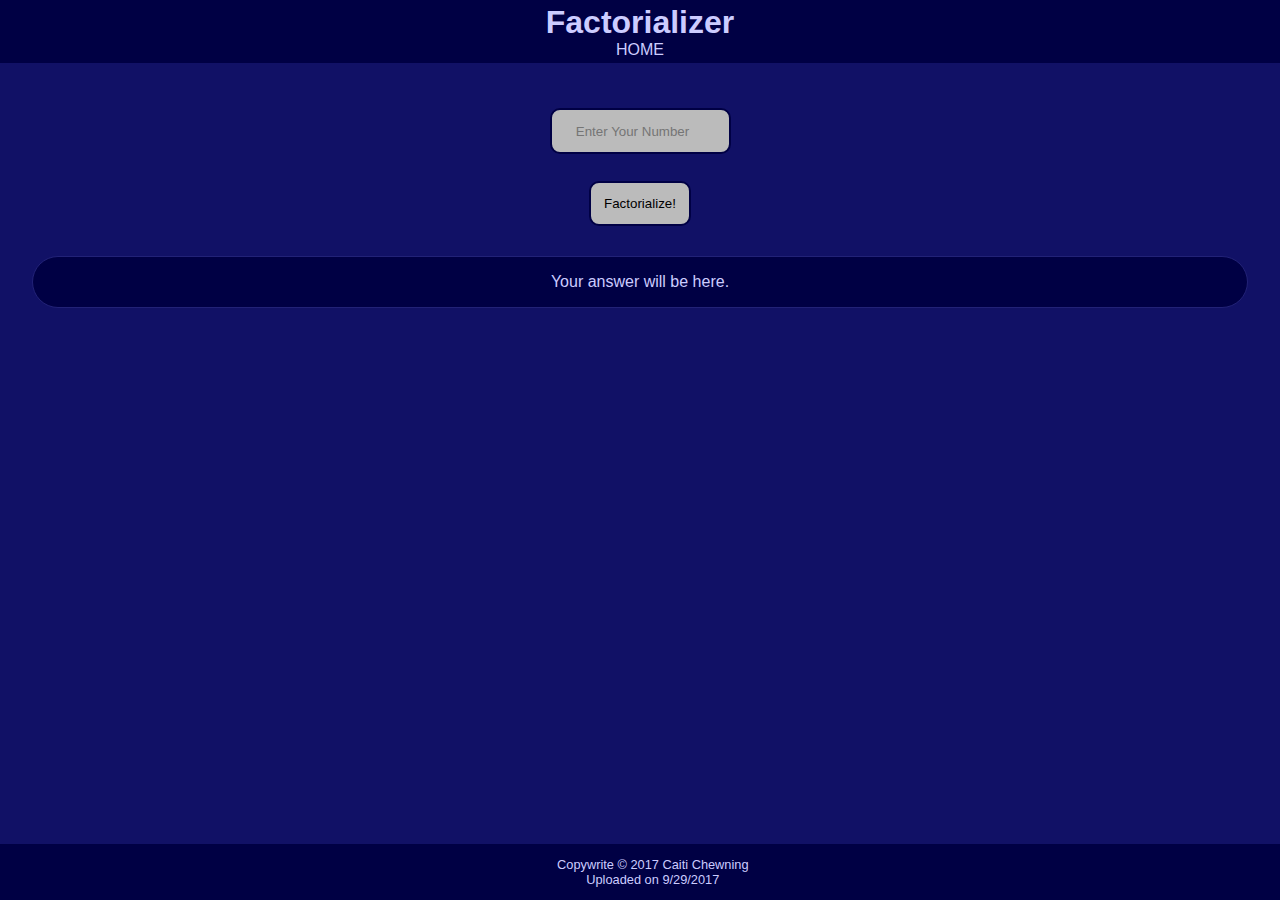
<file: factorial/factorial.html>
<!DOCTYPE html>
<html>
	<head>
		<meta charset="utf-8">
		<meta name="viewport" content="width=device-width, initial-scale=1.0">
		<title>Factorializer</title>
		<link rel="stylesheet" href="style.css">
	</head>

	<body>
		<header>
			<div class="container">
				<h1>Factorializer</h1>
			</div>
			<nav>
				<a href="../../index.html">HOME</a>
			</nav>
		</header>
	
		<main>
			<div class="container">
				<input id="inputString" type="number" min="0" step="1" placeholder="Enter Your Number"></input>
				<br>
				<button id="factorialBtn" type="submit">Factorialize!</button>
				<p id="answer">Your answer will be here.</p>
			</div>
		</main>

		<footer>
			<p>Copywrite &copy; 2017 Caiti Chewning</p>
			<p>Uploaded on 9/29/2017</p>
		</footer>

		<script src="script.js"></script>
	</body>
</html>
</file>
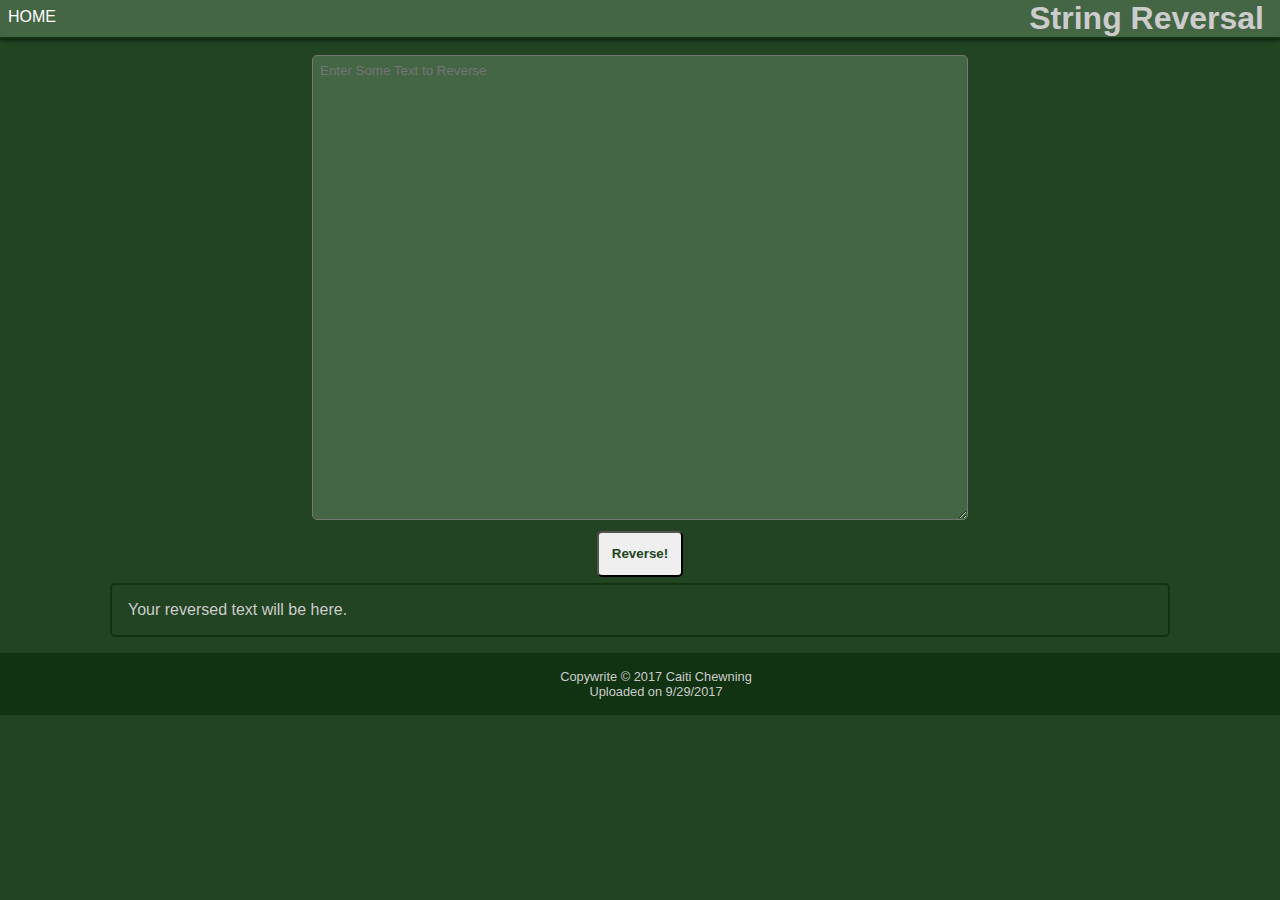
<file: string_reversal/string_reverse.html>
<!DOCTYPE html>
<html>
	<head>
		<meta charset="utf-8">
		<meta name="viewport" content="width=device-width, initial-scale=1.0">
		<title>String Reversal</title>
		<link rel="stylesheet" href="style.css">
	</head>

	<body>
		<header>
			<div class="container">
				<h1>String Reversal</h1>
			</div>
			<nav>
				<a href="../../index.html">HOME</a>
			</nav>
		</header>
	
		<main>
			<div class="container">
				<textarea id="inputString" type="text" placeholder="Enter Some Text to Reverse" rows="10" cols="50"></textarea>
				<br>
				<button id="reverseBtn" type="submit">Reverse!</button>
				<p id="answer">Your reversed text will be here.</p>
			</div>
		</main>

		<footer>
			<p>Copywrite &copy; 2017 Caiti Chewning</p>
			<p>Uploaded on 9/29/2017</p>
		</footer>

		<script src="script.js"></script>
	</body>
</html>
</file>
<file: factorial/style.css>
* {
	padding: 0;
	margin: 0;
}
a {
	color: #ccf;
	text-decoration: none;
}
a:hover {
	color: white;
}
body {
	background: #116;
	color: #ccf;
	font-family: helvetica, arial, sans-serif;
}
header {
	background: #004;
	text-align: center;
	padding: 0.25em;
}
main {
	text-align: center;
	padding: 2em;
}
main input {
	padding: 1em 0;
	margin: 1em 0;
	background: #bbb;
	border: 2px solid #004;
	border-radius: 10px;
	color: #004;
	text-align: center;
}
main button {
	padding: 1em 1em;
	margin: 1em 0;
	background: #bbb;
	border: 2px solid #004;
	border-radius: 10px;
}
main button:hover {
	background: #ccf;
}

main #answer {
	padding: 1em 0;
	margin: 1em 0;
	background: #004;
	border: 1px solid #227;
	border-radius: 200px;
}
footer {
	text-align: center;
	background: #004;
	position: absolute;
	padding: 1em;
	width: 100%;
	bottom: 0%;
	font-size: 0.8em;
}
</file>
<file: string_reversal/style.css>
* {
	padding: 0;
	margin: auto;
	font-family: helvetica, Arial, sans-serif;
}
header {
	width: 100%;
	background: #464;
	border-bottom: 2px solid #131;
	box-shadow: 0 0 5px black;
	margin-bottom: 1em;
}
header a{
	float:left;
	color: white;
	text-decoration: none;
	padding: 0.5em;
}
header h1{
	float: right;
	padding: 0 0.5em;
}
header:after{
	content: "";
	display: table;
	clear: both;
}
body {
	background-color: #242;
	color: #ccc;
	text-align: center
}
button {
	padding: 1em;
	font-weight: bold;
	color: #242;
	margin: 0.5em;
	border-radius: 5px;
}
textarea {
	background-color: #464;
	color: white;
	padding: 0.5em;
	min-width: 50%;
	max-width: 80%;
	min-height: 50vh;
	border-radius: 5px;
}
main p {
	text-align: left;
	padding: 1em;
	border-radius: 5px;
	border: 2px solid #131;
	min-width: 50%;
	max-width: 80%;
}

footer {
	padding: 1em;
	margin: 1em 0 0 0;
	width: 100%;
	background: #131;
	position: absolute;
	/*bottom: calc(0% - 0.5em);*/
}
footer p {
	font-size: 0.8em;
}
</file>
